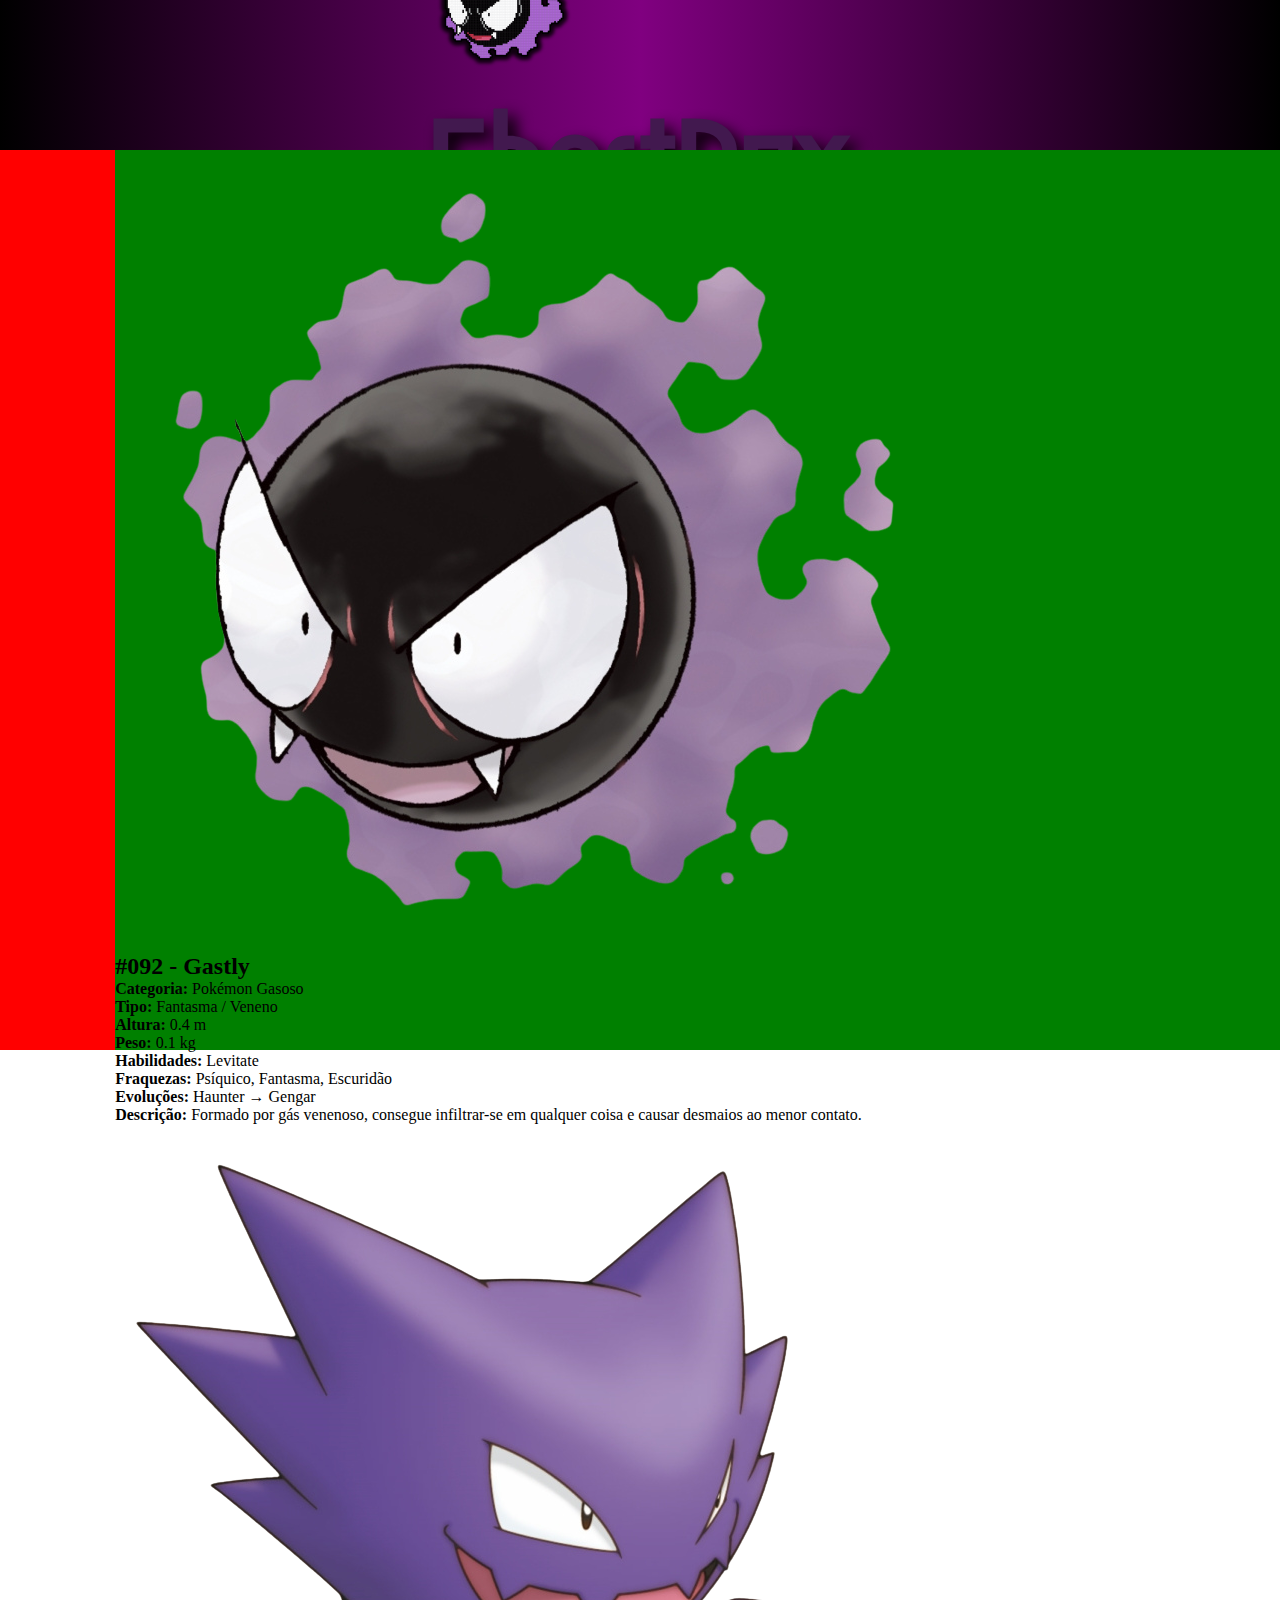
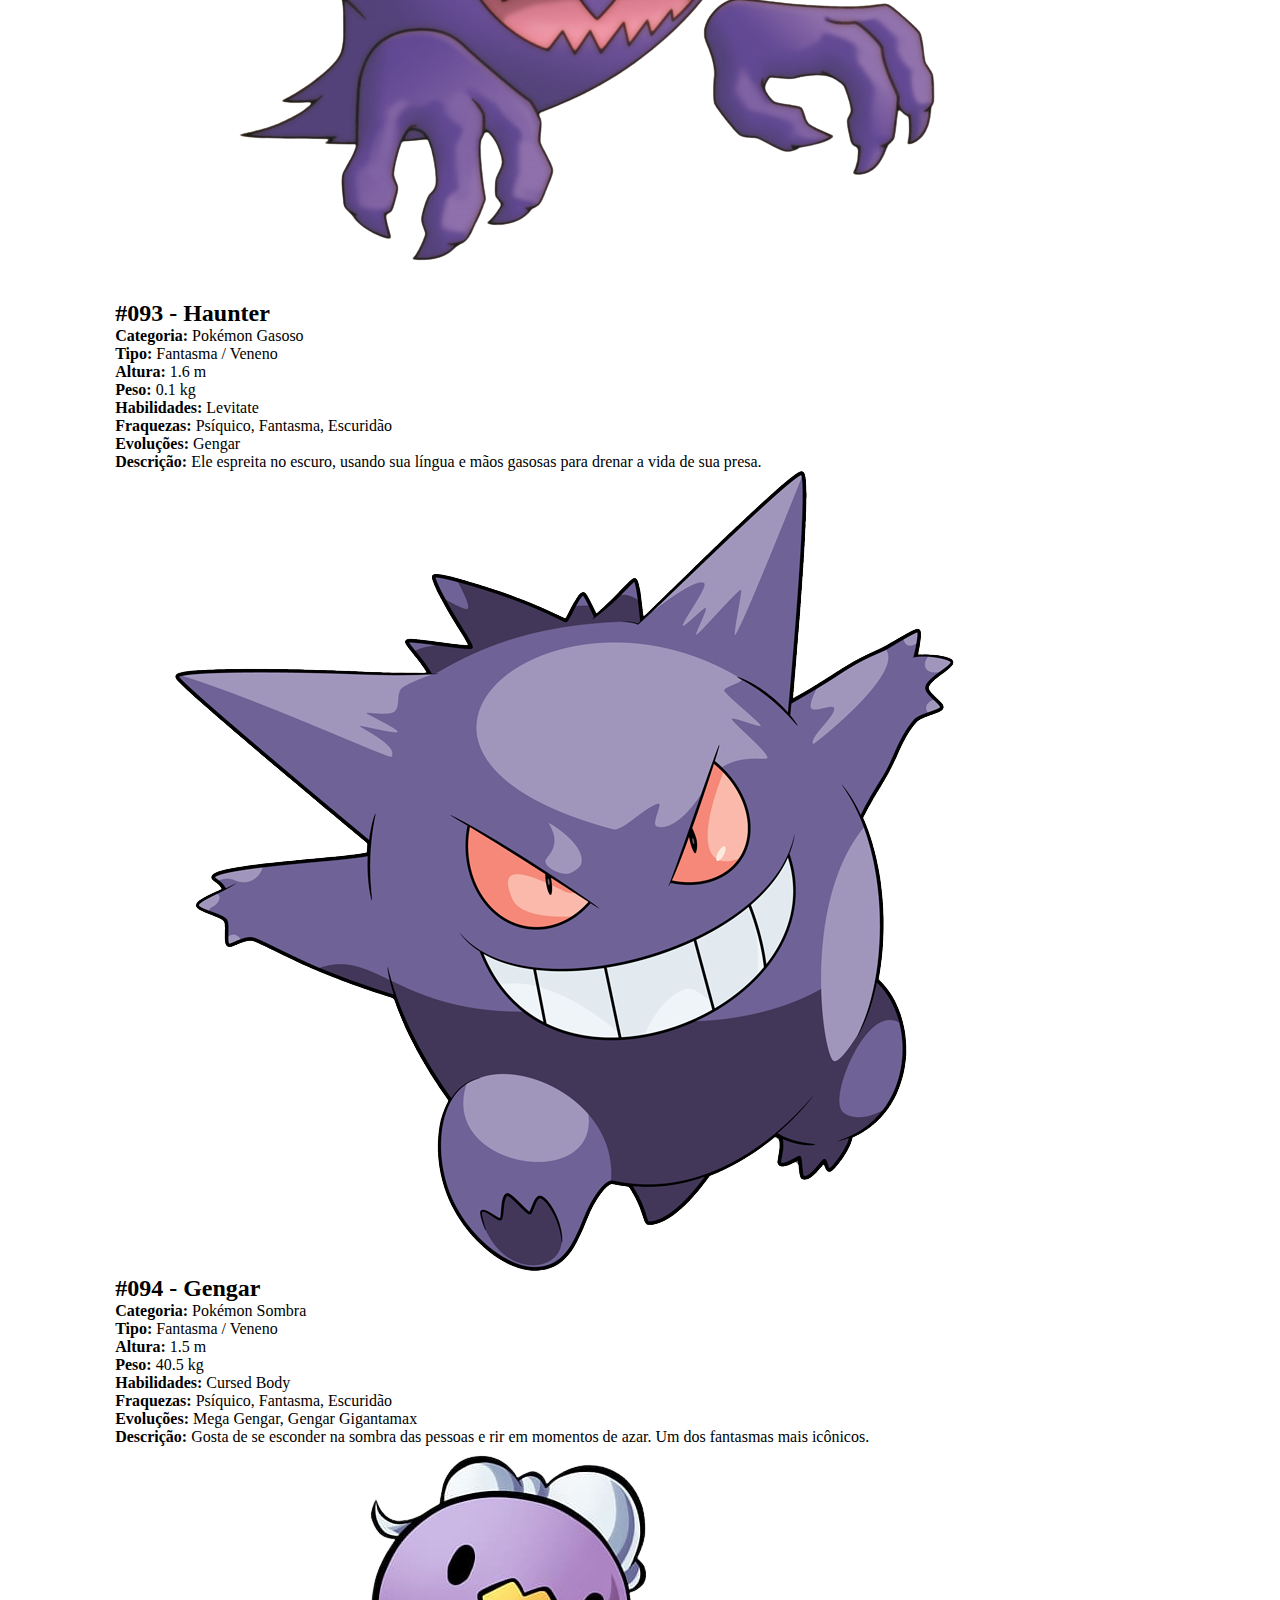
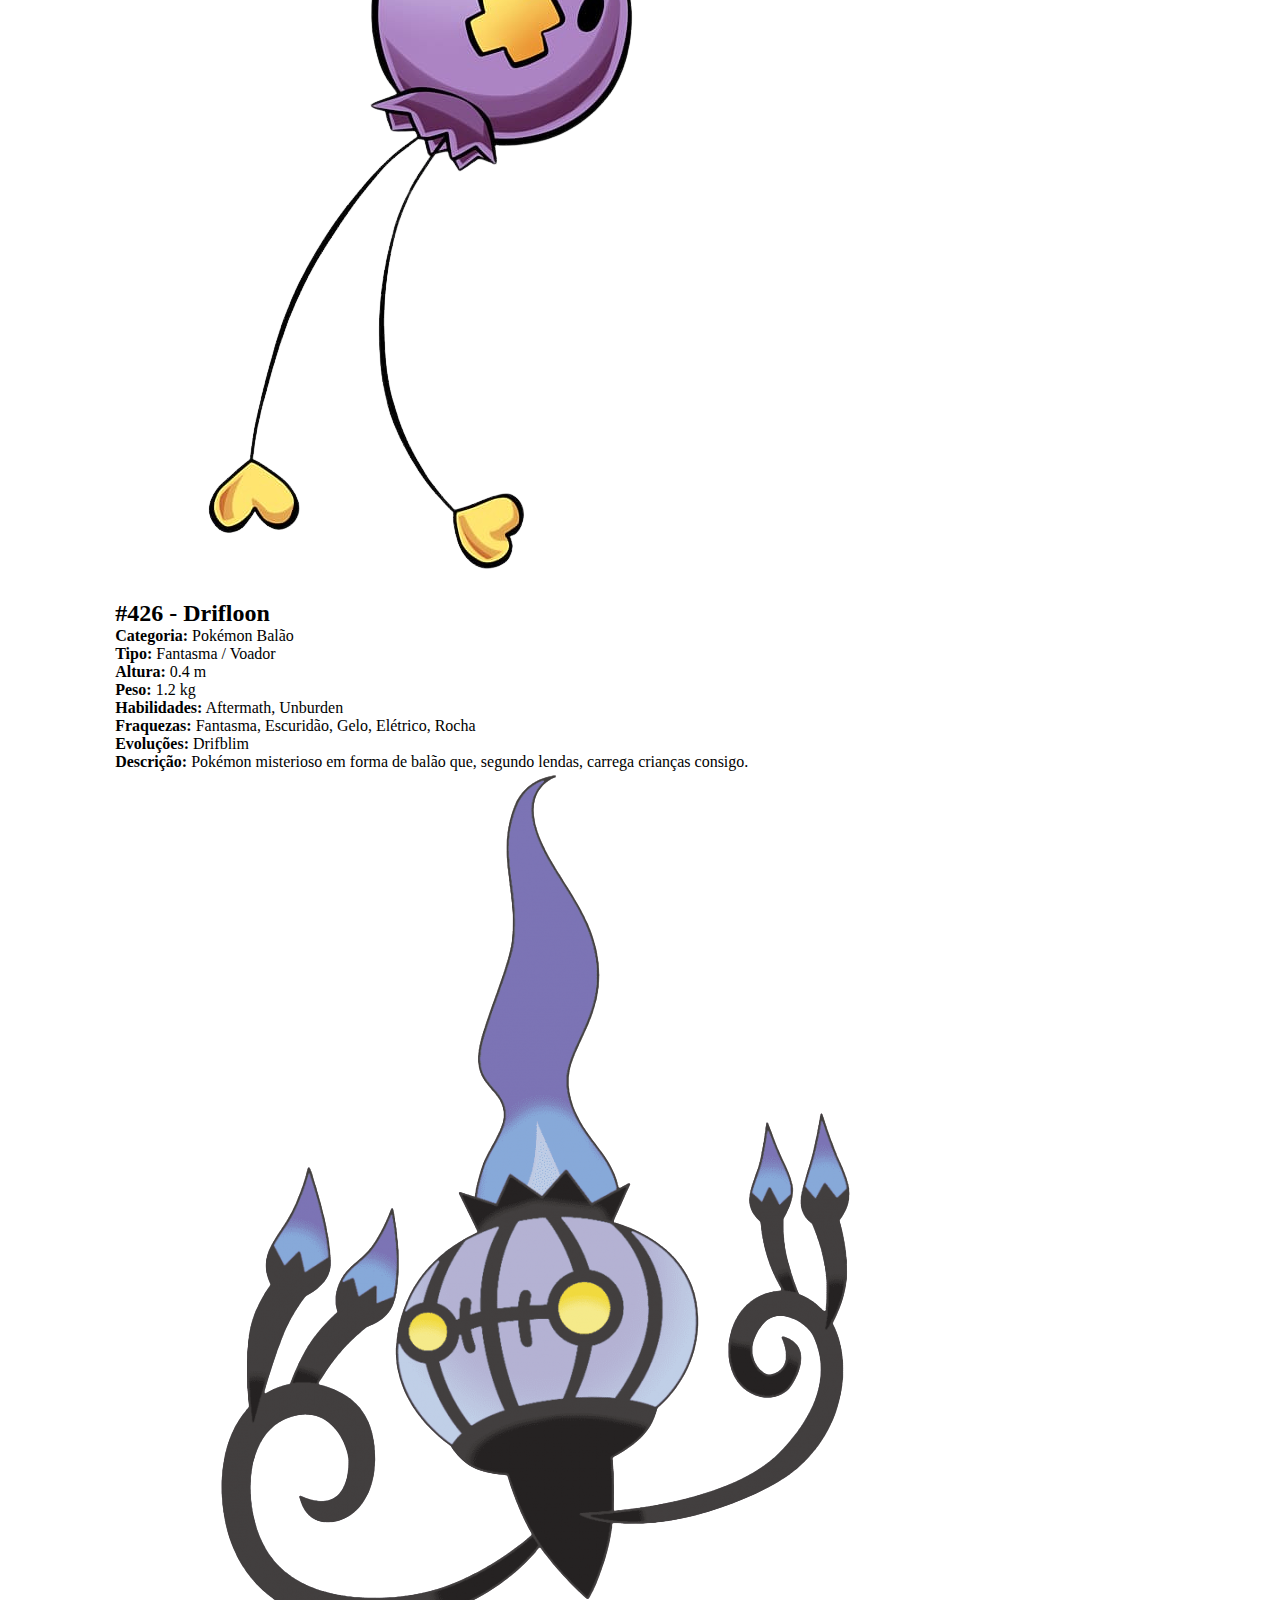
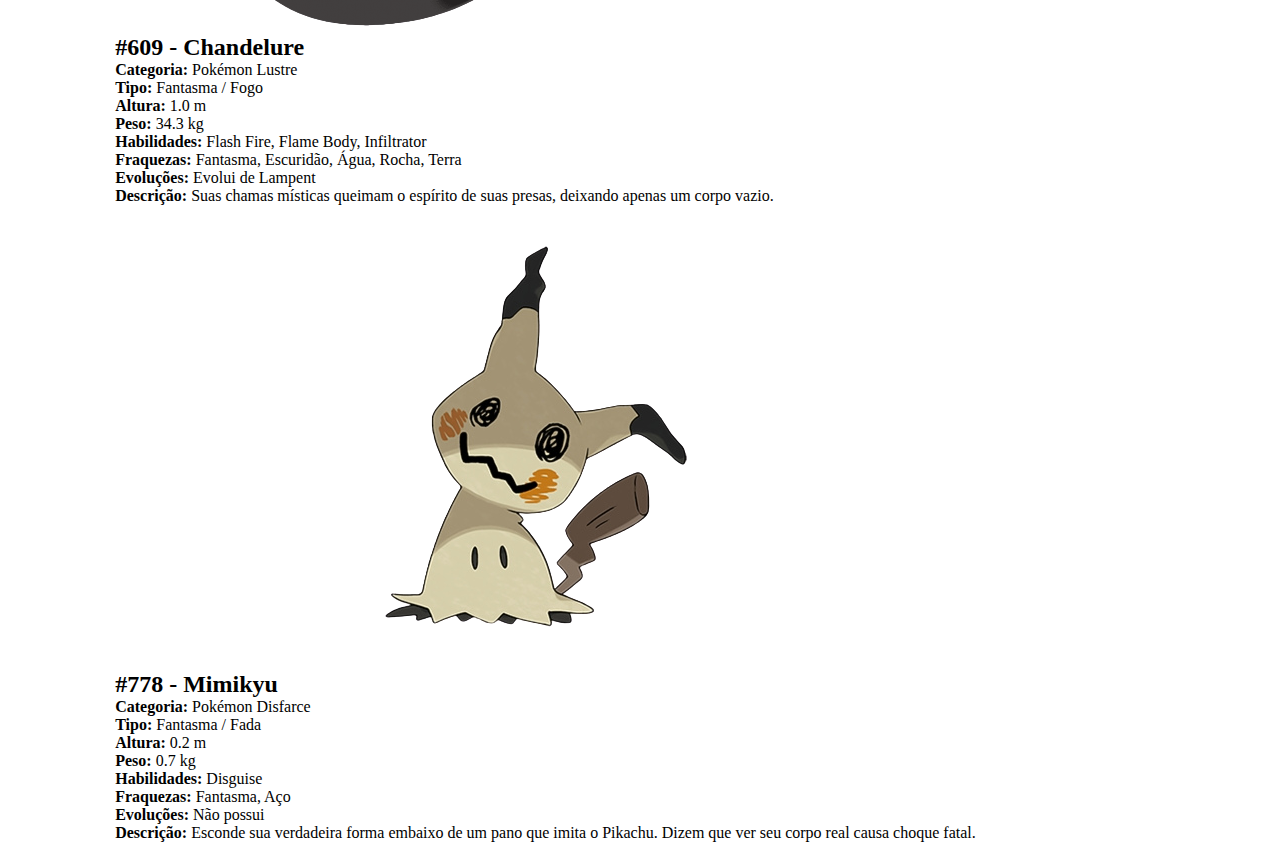
<file: index.html>
<!DOCTYPE html>
<html lang="en">

<head>
    <title>GhostDex</title>
    <meta charset="UTF-8">
    <meta name="viewport" content="width=device-width, initial-scale=1">
    <link href="css/tentativa1.css" rel="stylesheet">
    <link href="https://fonts.googleapis.com/css2?family=Asimovian&display=swap" rel="stylesheet">
</head>

<body>


    <header>
        <div class="banner">

            <div class="placa">

                <img src="../imagens/imagens_site/gastly3.png" alt="gastly" class="logo">
                <h1 class="titulo">GhostDex</h1>

            </div>

        </div>
    </header>

    <div class="corpo">

        <div class="lateral">

        </div>

        <div class="central">

            <div class="container">

                <div class="pokemon-card">
                    <img src="../imagens/imagens_dados/Gastly.png" class="pokemon-img">
                    <h2>#092 - Gastly</h2>
                    <p><strong>Categoria:</strong> Pokémon Gasoso</p>
                    <p><strong>Tipo:</strong> Fantasma / Veneno</p>
                    <p><strong>Altura:</strong> 0.4 m</p>
                    <p><strong>Peso:</strong> 0.1 kg</p>
                    <p><strong>Habilidades:</strong> Levitate</p>
                    <p><strong>Fraquezas:</strong> Psíquico, Fantasma, Escuridão</p>
                    <p><strong>Evoluções:</strong> Haunter → Gengar</p>
                    <p><strong>Descrição:</strong> Formado por gás venenoso, consegue infiltrar-se em qualquer coisa e
                        causar desmaios ao menor contato.</p>
                </div>

                <div class="pokemon-card">
                    <img src="../imagens/imagens_dados/haunter.png" class="pokemon-img">
                    <h2>#093 - Haunter</h2>
                    <p><strong>Categoria:</strong> Pokémon Gasoso</p>
                    <p><strong>Tipo:</strong> Fantasma / Veneno</p>
                    <p><strong>Altura:</strong> 1.6 m</p>
                    <p><strong>Peso:</strong> 0.1 kg</p>
                    <p><strong>Habilidades:</strong> Levitate</p>
                    <p><strong>Fraquezas:</strong> Psíquico, Fantasma, Escuridão</p>
                    <p><strong>Evoluções:</strong> Gengar</p>
                    <p><strong>Descrição:</strong> Ele espreita no escuro, usando sua língua e mãos gasosas para drenar
                        a vida de sua presa.</p>
                </div>

                <div class="pokemon-card">
                    <img src="../imagens/imagens_dados/Gengar.png" class="pokemon-img">
                    <h2>#094 - Gengar</h2>
                    <p><strong>Categoria:</strong> Pokémon Sombra</p>
                    <p><strong>Tipo:</strong> Fantasma / Veneno</p>
                    <p><strong>Altura:</strong> 1.5 m</p>
                    <p><strong>Peso:</strong> 40.5 kg</p>
                    <p><strong>Habilidades:</strong> Cursed Body</p>
                    <p><strong>Fraquezas:</strong> Psíquico, Fantasma, Escuridão</p>
                    <p><strong>Evoluções:</strong> Mega Gengar, Gengar Gigantamax</p>
                    <p><strong>Descrição:</strong> Gosta de se esconder na sombra das pessoas e rir em momentos de azar.
                        Um dos fantasmas mais icônicos.</p>
                </div>

                <div class="pokemon-card">
                    <img src="../imagens/imagens_dados/drifloon.png" class="pokemon-img">
                    <h2>#426 - Drifloon</h2>
                    <p><strong>Categoria:</strong> Pokémon Balão</p>
                    <p><strong>Tipo:</strong> Fantasma / Voador</p>
                    <p><strong>Altura:</strong> 0.4 m</p>
                    <p><strong>Peso:</strong> 1.2 kg</p>
                    <p><strong>Habilidades:</strong> Aftermath, Unburden</p>
                    <p><strong>Fraquezas:</strong> Fantasma, Escuridão, Gelo, Elétrico, Rocha</p>
                    <p><strong>Evoluções:</strong> Drifblim</p>
                    <p><strong>Descrição:</strong> Pokémon misterioso em forma de balão que, segundo lendas, carrega
                        crianças consigo.</p>
                </div>

                <div class="pokemon-card">
                    <img src="../imagens/imagens_dados/chandelure.png" class="pokemon-img">
                    <h2>#609 - Chandelure</h2>
                    <p><strong>Categoria:</strong> Pokémon Lustre</p>
                    <p><strong>Tipo:</strong> Fantasma / Fogo</p>
                    <p><strong>Altura:</strong> 1.0 m</p>
                    <p><strong>Peso:</strong> 34.3 kg</p>
                    <p><strong>Habilidades:</strong> Flash Fire, Flame Body, Infiltrator</p>
                    <p><strong>Fraquezas:</strong> Fantasma, Escuridão, Água, Rocha, Terra</p>
                    <p><strong>Evoluções:</strong> Evolui de Lampent</p>
                    <p><strong>Descrição:</strong> Suas chamas místicas queimam o espírito de suas presas, deixando
                        apenas um corpo vazio.</p>
                </div>

                <div class="pokemon-card">
                    <img src="../imagens/imagens_dados/mimikyu.png" class="pokemon-img">
                    <h2>#778 - Mimikyu</h2>
                    <p><strong>Categoria:</strong> Pokémon Disfarce</p>
                    <p><strong>Tipo:</strong> Fantasma / Fada</p>
                    <p><strong>Altura:</strong> 0.2 m</p>
                    <p><strong>Peso:</strong> 0.7 kg</p>
                    <p><strong>Habilidades:</strong> Disguise</p>
                    <p><strong>Fraquezas:</strong> Fantasma, Aço</p>
                    <p><strong>Evoluções:</strong> Não possui</p>
                    <p><strong>Descrição:</strong> Esconde sua verdadeira forma embaixo de um pano que imita o Pikachu.
                        Dizem que ver seu corpo real causa choque fatal.</p>
                </div>

            </div>

        </div>

    </div>

    <footer>
        <div class="rodape">

        </div>

    </footer>

</body>

</html>
</file>
<file: css/tentativa1.css>
*{
    margin: 0;
    padding: 0;
    box-sizing: border-box;
}

html,body{
    height: 100%;
}


.titulo{
    width: auto;
    color: #42194f;
    padding-top: 10px;
    font-family:  "Asimovian", sans-serif;
    font-size: 100px;
    font-style: normal;
    display: block;
    text-shadow: 8px 8px 15px black;
    
}

.logo{
    height: 150px;
    width: auto;
    display: block;

}

.banner{
    height: 150px;
    display: flex;
    align-items: center;
    justify-content: center;
    background:  linear-gradient(to right, black, purple, black);
    
}

.corpo{
    display: flex;
    height: 100%;
}

.lateral{
    width: 9%;
    background-color: red;
}

.central{
    flex: 1;
    background-color: green;   
}
</file>
